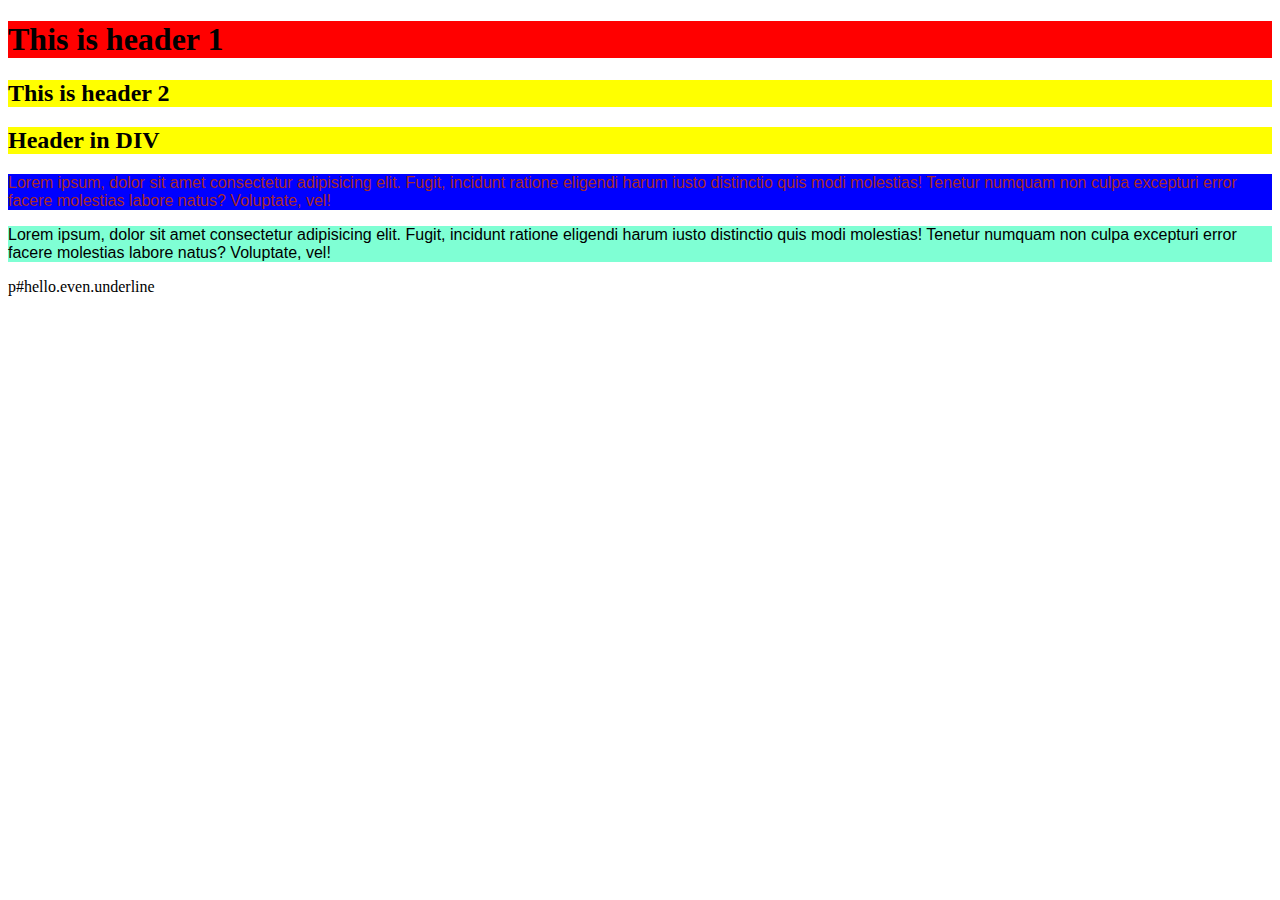
<file: index.html>
<!DOCTYPE html>
<html lang="en">
<head>
    <meta charset="UTF-8">
    <meta name="viewport" content="width=device-width, initial-scale=1.0">
    <title>Document</title>
    <link rel="stylesheet" href="style.css"
</head>

<body>
    <h1>This is header 1</h1>
    <h2>This is header 2</h2>
    <div>
        <h2>Header in DIV</h2>
        <p id="p1" class="odd">Lorem ipsum, dolor sit amet consectetur adipisicing elit. Fugit, incidunt ratione eligendi harum iusto distinctio quis modi molestias! Tenetur numquam non culpa excepturi error facere molestias labore natus? Voluptate, vel!</p>
        <p id="p2" class="even underline">Lorem ipsum, dolor sit amet consectetur adipisicing elit. Fugit, incidunt ratione eligendi harum iusto distinctio quis modi molestias! Tenetur numquam non culpa excepturi error facere molestias labore natus? Voluptate, vel!</p>
        p#hello.even.underline
    </div>
    
    
</body>
</html>
</file>
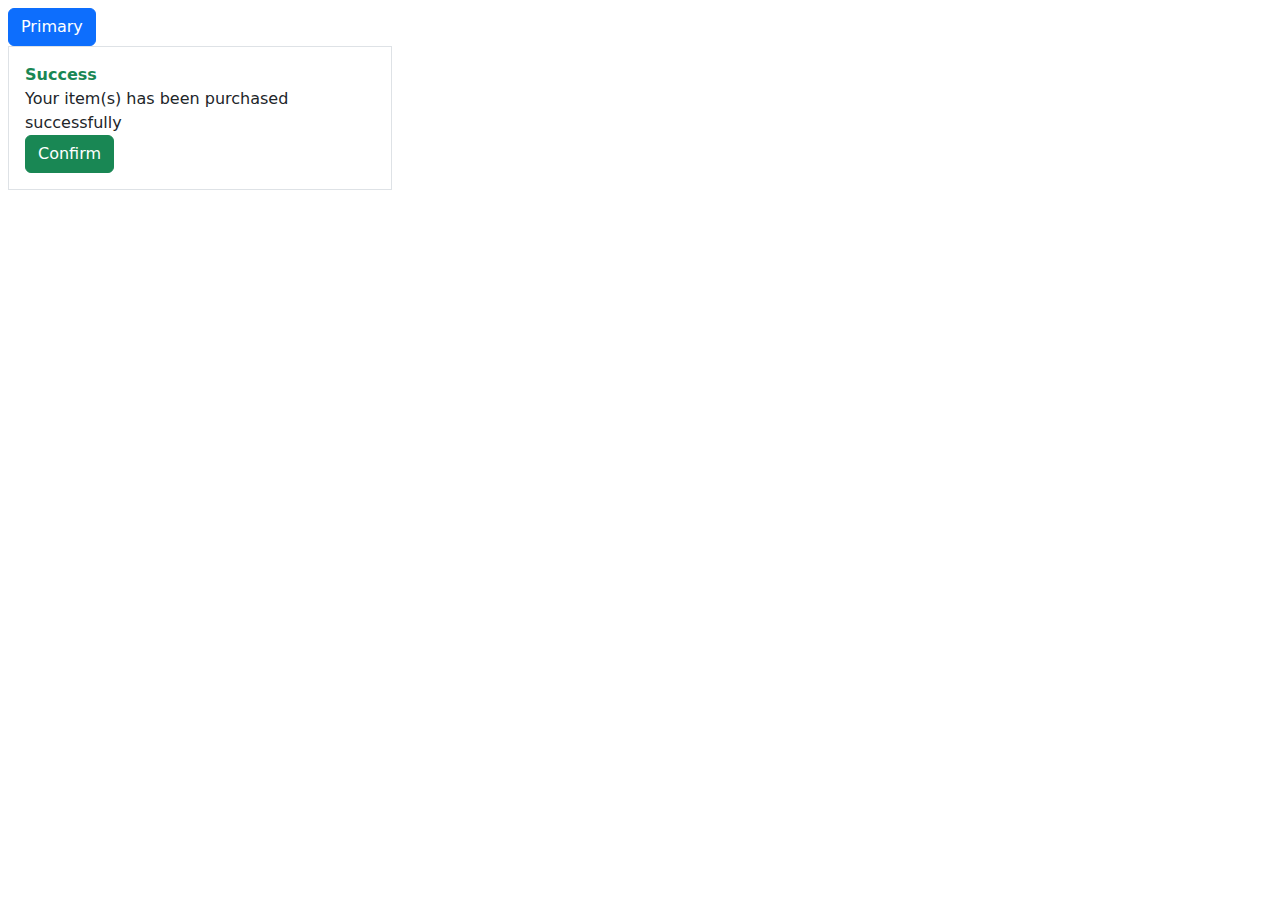
<file: 01-success-dialog.html>
<!DOCTYPE html>
<html lang="en">
  <head>
    <meta charset="UTF-8" />
    <meta name="viewport" content="width=device-width, initial-scale=1.0" />
    <title>Success Dialog</title>
    <link href="https://cdn.jsdelivr.net/npm/bootstrap@5.3.3/dist/css/bootstrap.min.css" rel="stylesheet" integrity="sha384-QWTKZyjpPEjISv5WaRU9OFeRpok6YctnYmDr5pNlyT2bRjXh0JMhjY6hW+ALEwIH" crossorigin="anonymous">
    <button type="button" class="btn btn-primary">Primary</button>
  </head>
    <body class="p-2">
      <div class="border p-3" style="max-width: 24rem">
    <div class="text-success fw-bold">Success</div>
    <div class=""my-2>Your item(s) has been purchased successfully</div>
    <button class="btn btn-success">Confirm</button>
    </div>
    
  </body>
</html>
</file>
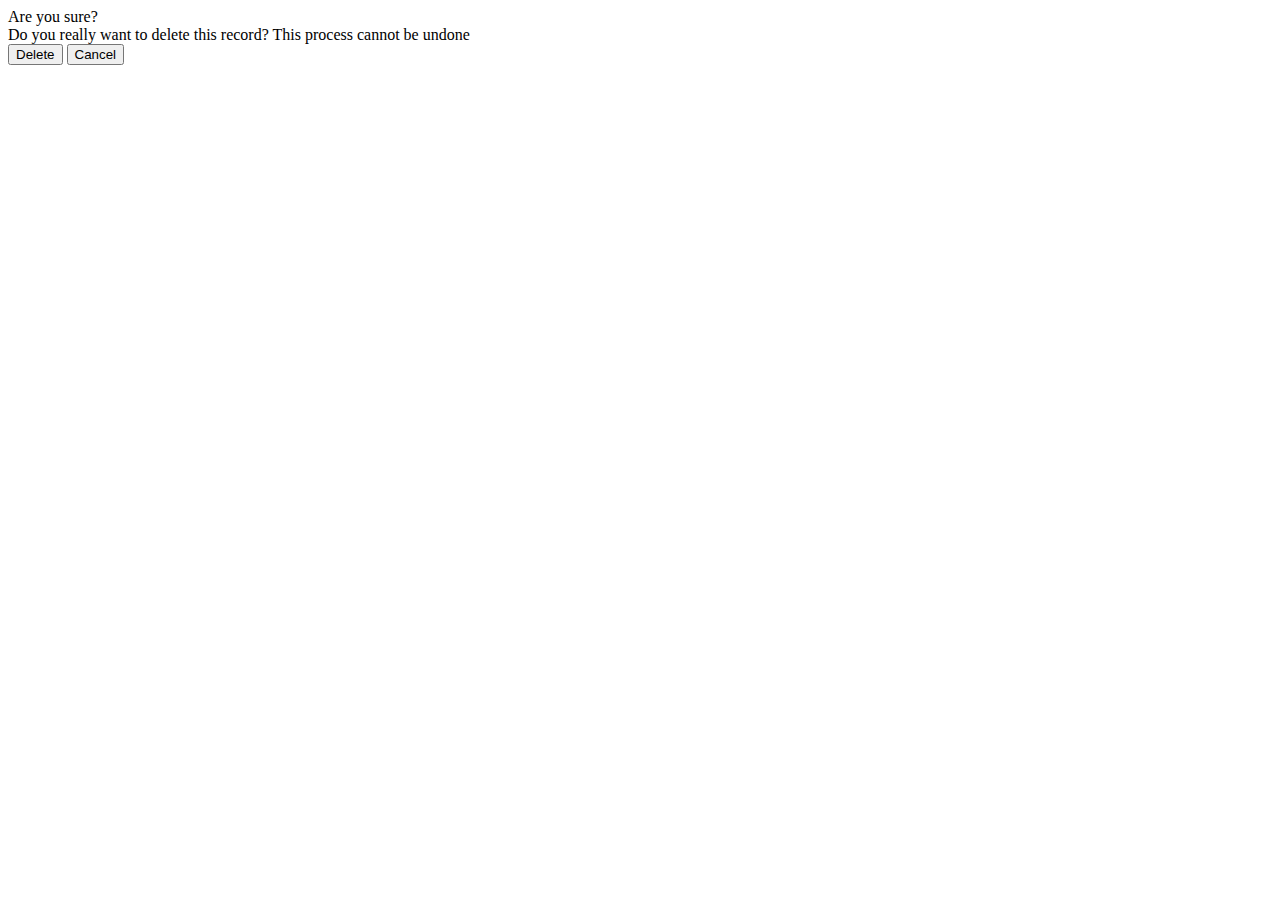
<file: 02-warning-dialog.html>
<!DOCTYPE html>
<html lang="en">
  <head>
    <meta charset="UTF-8" />
    <meta name="viewport" content="width=device-width, initial-scale=1.0" />
    <title>Warning Dialog</title>
    <link
      href="https://cdn.jsdelivr.net/npm/bootstrap@5.3.0/dist/css/bootstrap.min.css"
      rel="stylesheet"
      integrity="sha384-9ndCyUaIbzAi2FUVXJi0CjmCapSmO7SnpJef0486qhLnuZ2cdeRhO02iuK6FUUVM"
      crossorigin="anonymous"
    />
    <script
      src="https://cdn.jsdelivr.net/npm/bootstrap@5.3.0/dist/js/bootstrap.bundle.min.js"
      integrity="sha384-geWF76RCwLtnZ8qwWowPQNguL3RmwHVBC9FhGdlKrxdiJJigb/j/68SIy3Te4Bkz"
      crossorigin="anonymous"
    ></script>
  </head>
  <body class="p-2">
    <div class= "text-red fw-bold"style="max-width: 100rem">Are you sure?</div>
    <div class= "border p-3">
      Do you really want to delete this record? This process cannot be undone
    </div>
    <button type="button" class="btn btn-danger">Delete</button>
    <button class=""my-2>Cancel</button>
  </body>
</html>
</file>
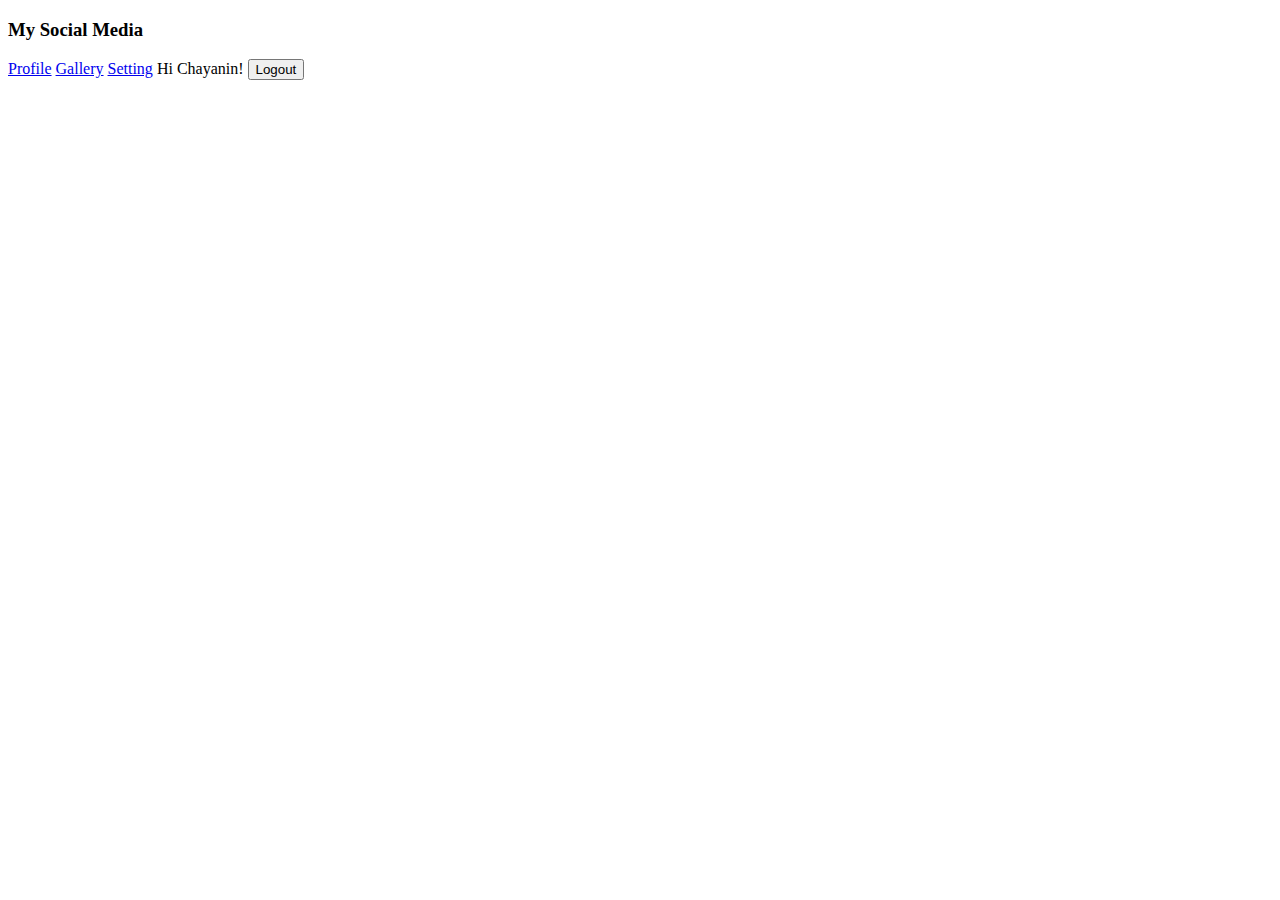
<file: 03-navbar.html>
<!DOCTYPE html>
<html lang="en">
  <head>
    <meta charset="UTF-8" />
    <meta name="viewport" content="width=device-width, initial-scale=1.0" />
    <title>Navbar</title>
    <link
      href="https://cdn.jsdelivr.net/npm/bootstrap@5.3.0/dist/css/bootstrap.min.css"
      rel="stylesheet"
      integrity="sha384-9ndCyUaIbzAi2FUVXJi0CjmCapSmO7SnpJef0486qhLnuZ2cdeRhO02iuK6FUUVM"
      crossorigin="anonymous"
    />
    <script
      src="https://cdn.jsdelivr.net/npm/bootstrap@5.3.0/dist/js/bootstrap.bundle.min.js"
      integrity="sha384-geWF76RCwLtnZ8qwWowPQNguL3RmwHVBC9FhGdlKrxdiJJigb/j/68SIy3Te4Bkz"
      crossorigin="anonymous"
    ></script>
  </head>
  <body>
    <div class="d-flex slign-items-center boder bg-primary p-2 gap-3 text-white">
    <h3>My Social Media</h3>
    <a href="#" class="text-white">Profile</a>
    <a href="#" class="text-white">Gallery</a>
    <a href="#" class="text-white me-auto">Setting</a>
    <span>Hi Chayanin!</span>
    <button class="btn btn-light">Logout</button>
  </div>
  </body>
</html>
</file>
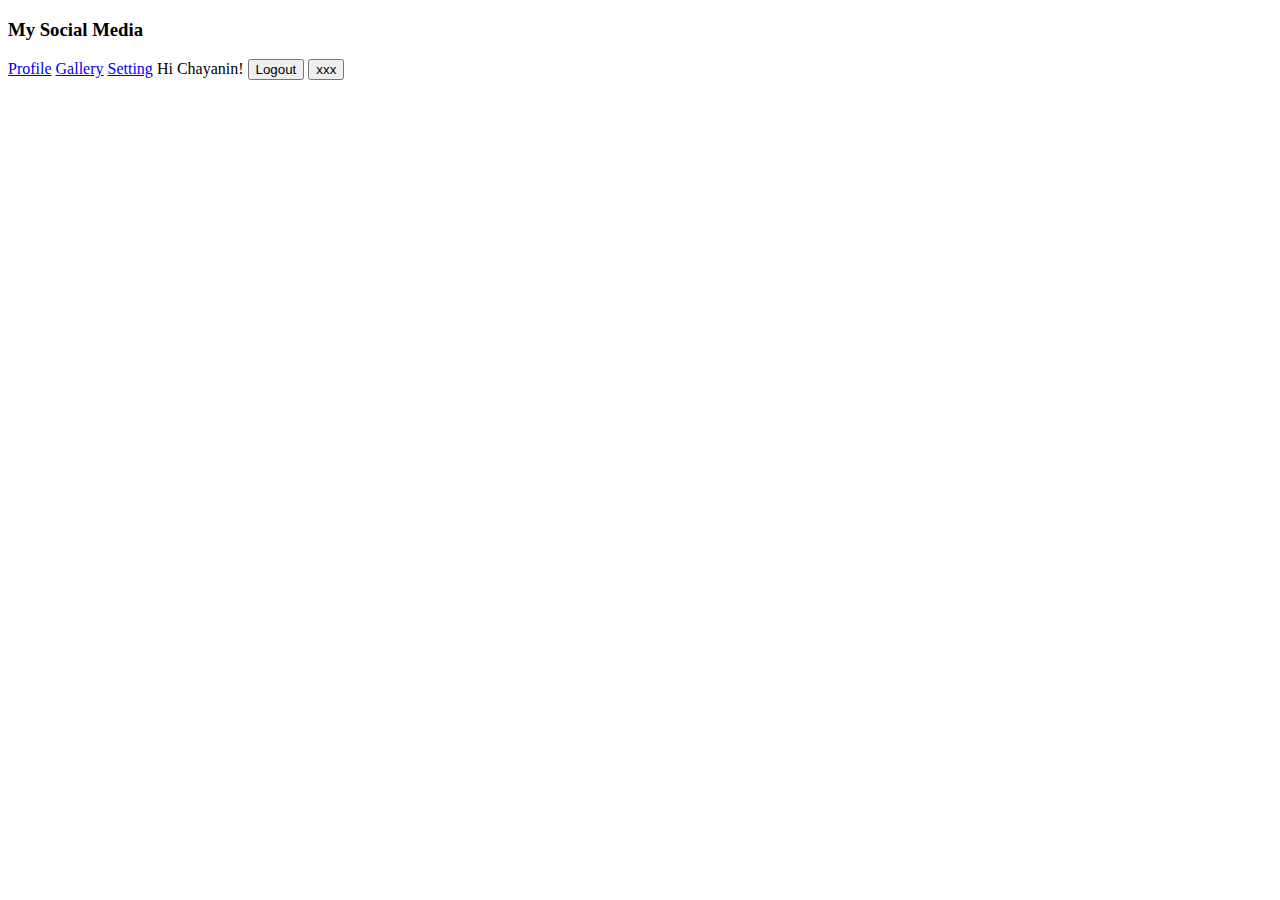
<file: 05-responsive-navbar.html>
<!DOCTYPE html>
<html lang="en">
  <head>
    <meta charset="UTF-8" />
    <meta name="viewport" content="width=device-width, initial-scale=1.0" />
    <title>Navbar</title>
    <link
      href="https://cdn.jsdelivr.net/npm/bootstrap@5.3.0/dist/css/bootstrap.min.css"
      rel="stylesheet"
      integrity="sha384-9ndCyUaIbzAi2FUVXJi0CjmCapSmO7SnpJef0486qhLnuZ2cdeRhO02iuK6FUUVM"
      crossorigin="anonymous"
    />
    <script
      src="https://cdn.jsdelivr.net/npm/bootstrap@5.3.0/dist/js/bootstrap.bundle.min.js"
      integrity="sha384-geWF76RCwLtnZ8qwWowPQNguL3RmwHVBC9FhGdlKrxdiJJigb/j/68SIy3Te4Bkz"
      crossorigin="anonymous"
    ></script>
  </head>
  <body>
    <div class="d-flex slign-items-center boder bg-primary p-2 gap-3 text-white">
      <h3>My Social Media</h3>
      <a href="#" class="text-white d-none d-sm-block">Profile</a>
      <a href="#" class="text-white d-none d-sm-block">Gallery</a>
      <a href="#" class="text-white me-auto d-none d-sm-block">Setting</a>
      <span class="d-none d-md-block">Hi Chayanin!</span>
      <button class="btn btn-light d-none d-sm-block">Logout</button>
      <button class="btn btn-light d-sm-none ms-auto">xxx</button>
    </div>
  </body>
</html>
<!--y-->
</file>
<file: style.css>
h1{
    border:soild;
    background-color: red;
}
h2{
    border:soild;
    background-color: yellow;
}
p{
    font-family: Verdana, Geneva, Tahoma, sans-serif;
}
#p1{
    background-color: blue;
}
.odd{
    color: brown;
}
.even{
    color: blueviolet;
    background-color: aquamarine;
}
.underline{
    color: rgb(0, 0, 0);
}
</file>
